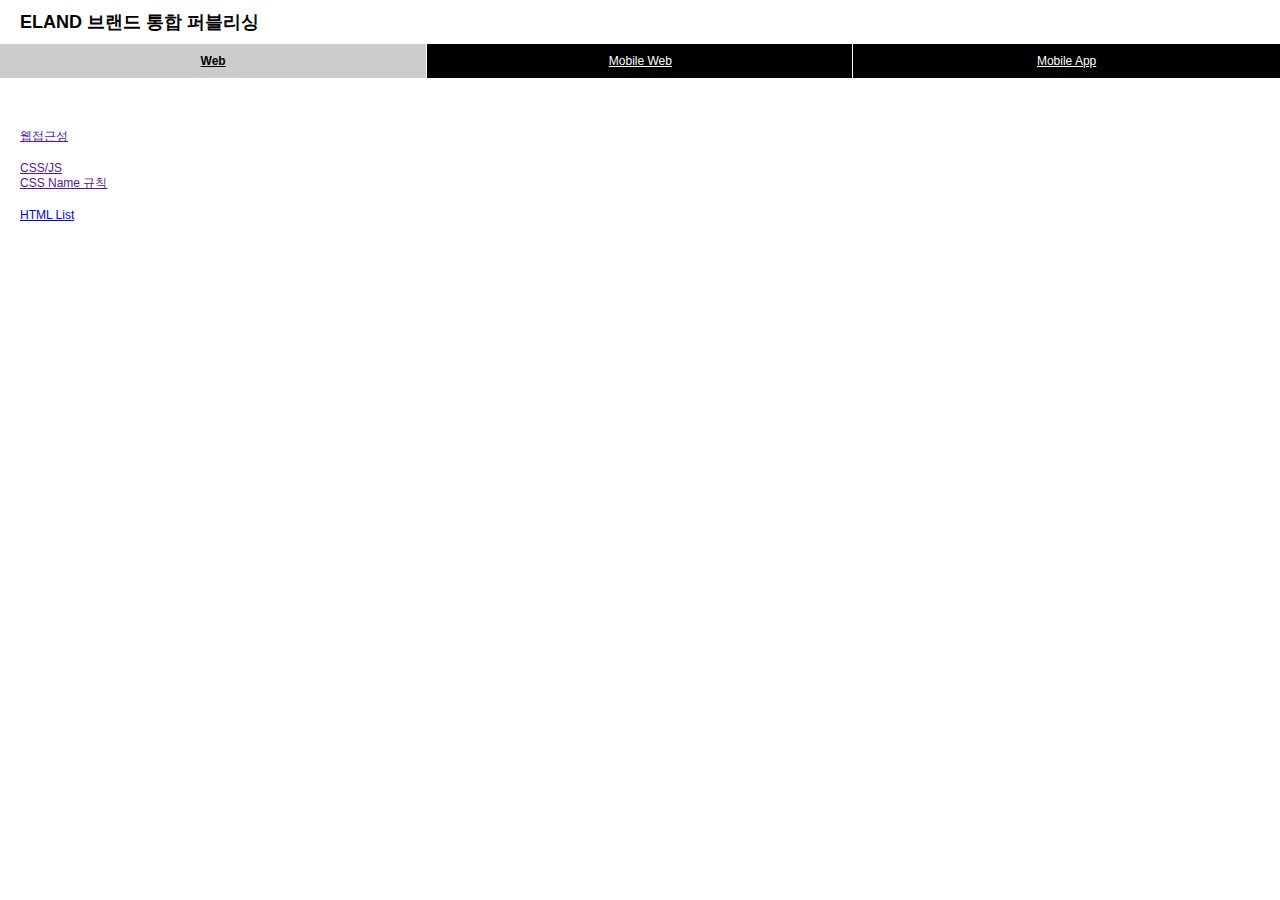
<file: maven_dual/eweb/ewebgui/target/ewebgui/pub/guide/index.html>
<!doctype html>
<html lang="en">
 <head>
  <meta charset="UTF-8">
  <meta name="Generator" content="EditPlus®">
  <meta name="Author" content="">
  <meta name="Keywords" content="">
  <meta name="Description" content="">
  <title>ELAND 퍼블리싱</title>
  <link href="css/guide.css" type="text/css" rel="stylesheet"/>
 </head>
 <body>
	<div id="wrap">
		<div class="header">
			<h1>ELAND 브랜드 통합 퍼블리싱</h1>
			<ul class="gnb">
				<li class="on"><a href="">Web</a></li>
				<li><a href="">Mobile Web</a></li>
				<li><a href="">Mobile App</a></li>
			</ul>
		</div>
		<div class="container">
			<div class="lnb lnb01">
				<ul>
					<li>
						<a href="">웹접근성</a>
						<ul>
							<li><a href=""></a></li>
							<li><a href=""></a></li>
						</ul>
					</li>
					<li>
						<a href="">CSS/JS</a>
						<ul>
							<li><a href="">CSS Name 규칙</a></li>
						</ul>
					</li>
					<li>
						<a href="web/list.html">HTML List</a>
					</li>
				</ul>
			</div>

			<div class="lnb lnb02" style="display:none;">
				<ul>
					<li>
						<a href="">웹접근성</a>
						<ul>
							<li><a href=""></a></li>
							<li><a href=""></a></li>
						</ul>
					</li>
					<li>
						<a href="">CSS/JS</a>
						<ul>
							<li><a href="">CSS Name 규칙</a></li>
						</ul>
					</li>
					<li>
						<a href="">HTML List</a>
					</li>
				</ul>
			</div>


			<div class="lnb lnb03" style="display:none;">
				<ul>
					<li>
						<a href="">웹접근성</a>
						<ul>
							<li><a href=""></a></li>
							<li><a href=""></a></li>
						</ul>
					</li>
					<li>
						<a href="">CSS/JS</a>
						<ul>
							<li><a href="">CSS Name 규칙</a></li>
						</ul>
					</li>
					<li>
						<a href="">HTML List</a>
					</li>
				</ul>
			</div>


			<div class="content">
			</div>
		</div>
	</div>
 </body>
</html>
</file>
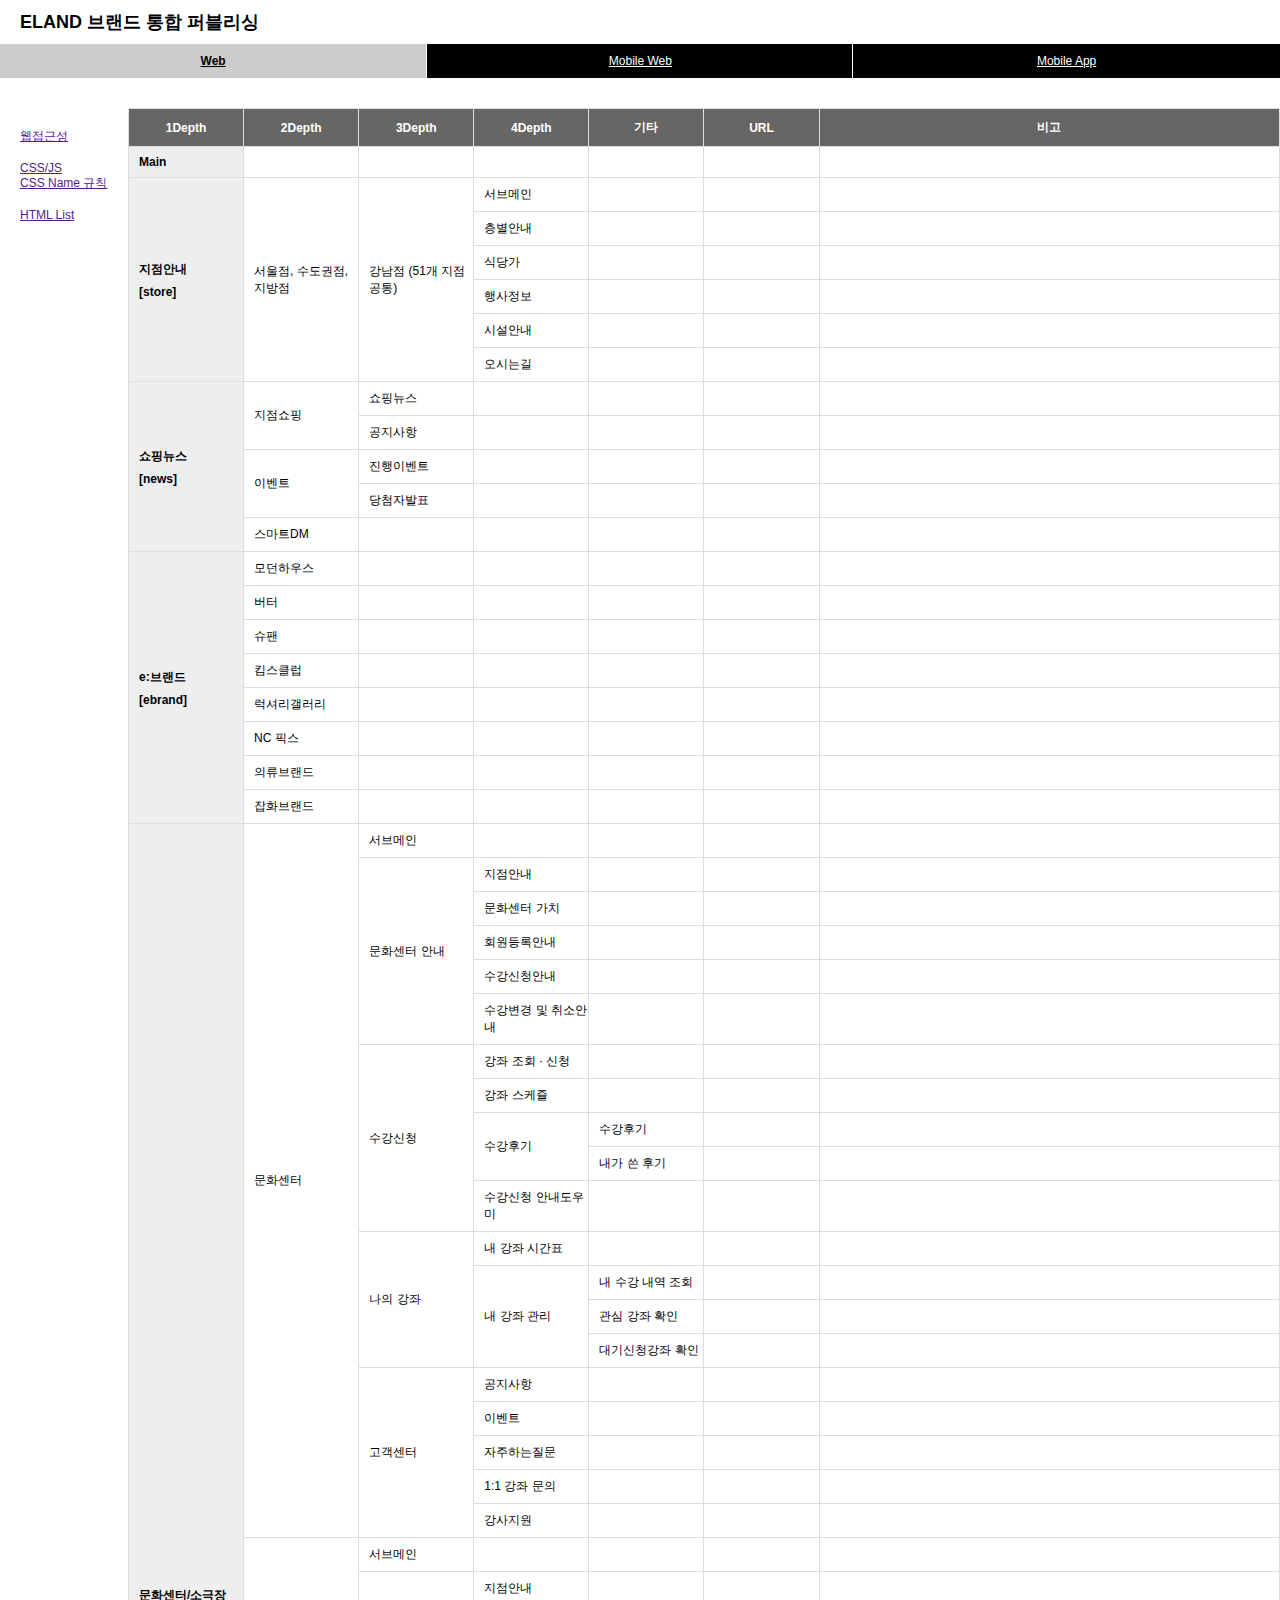
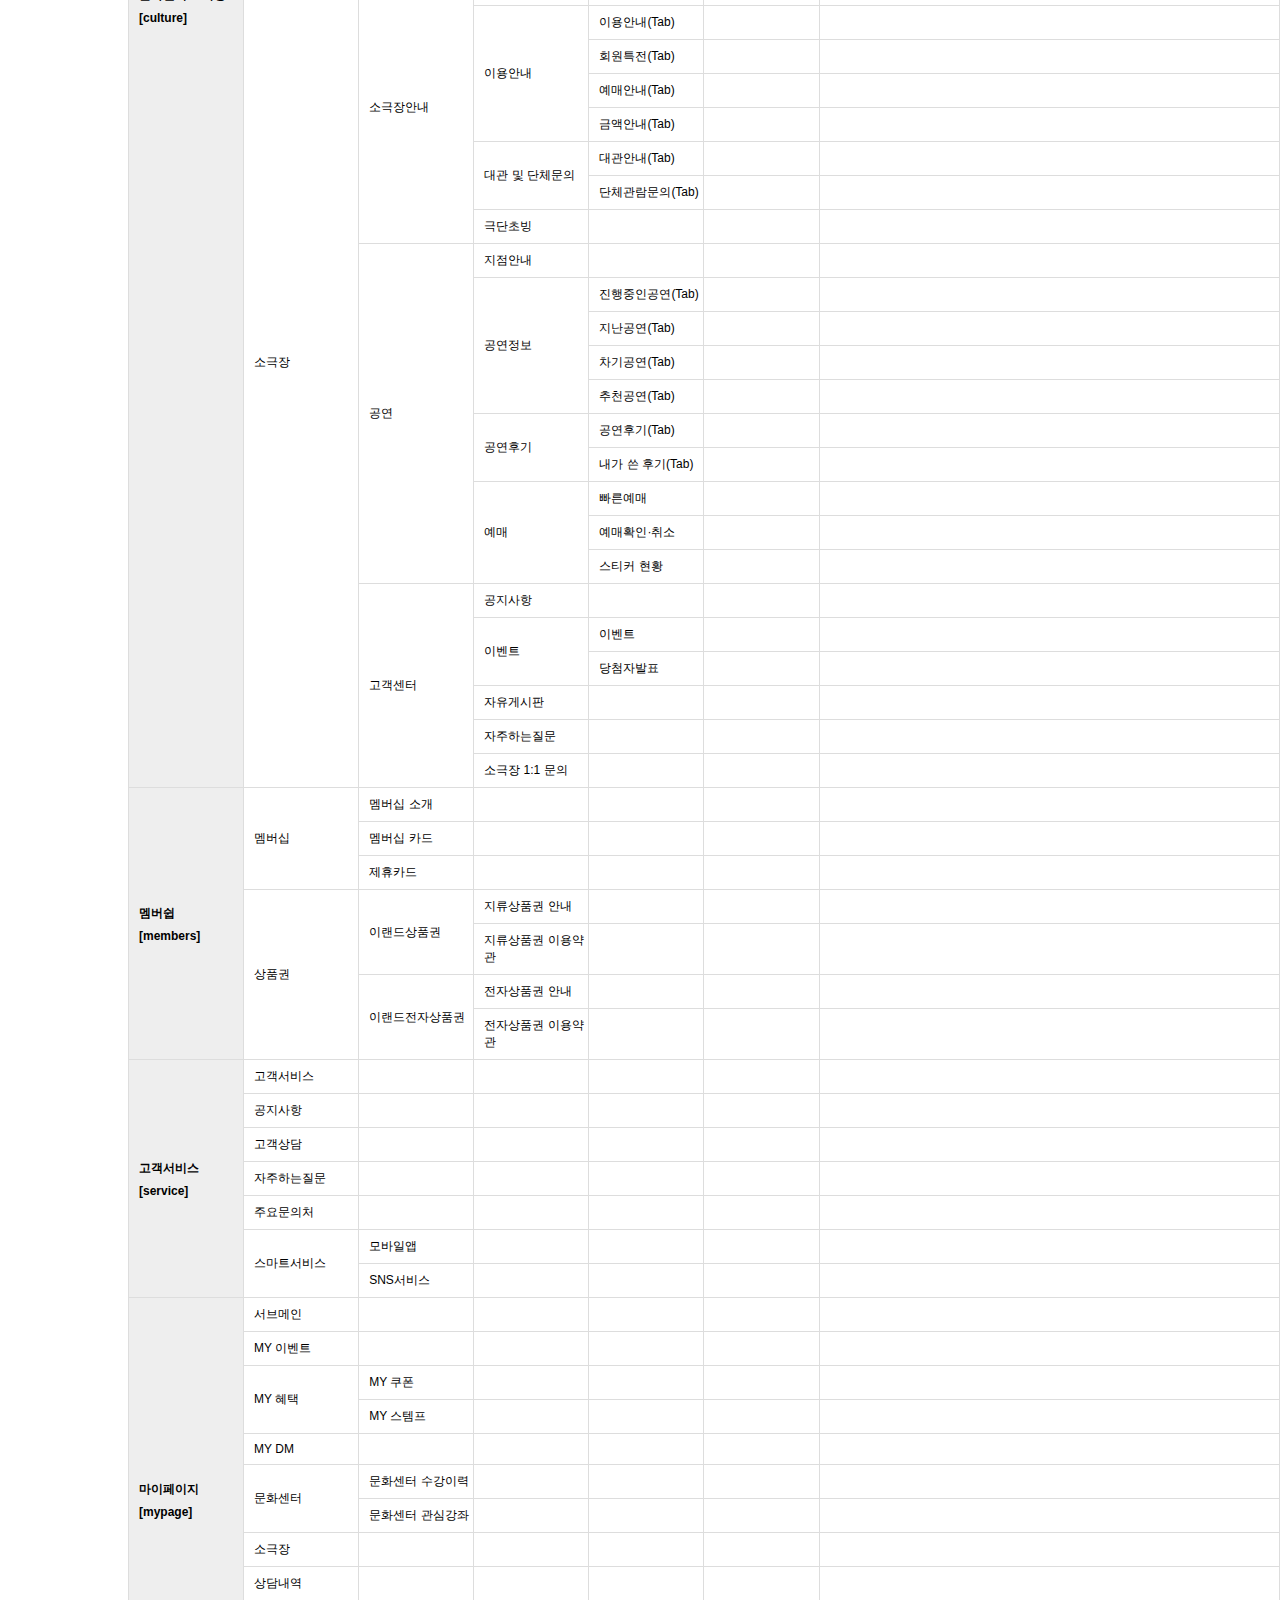
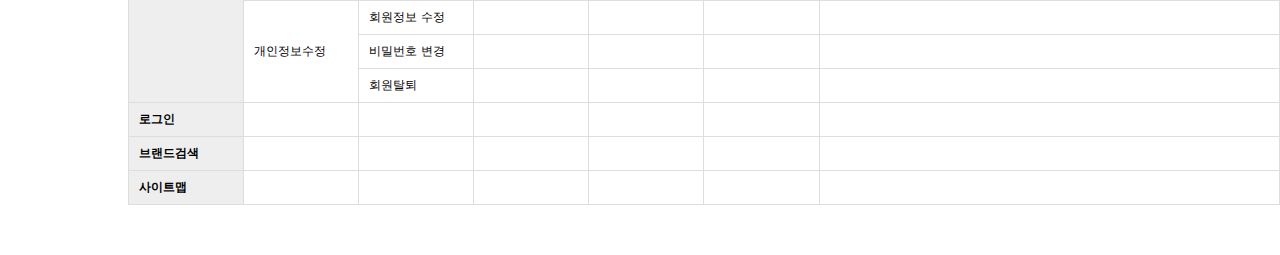
<file: maven_dual/eweb/ewebgui/target/ewebgui/pub/guide/web/list.html>
<!doctype html>
<html lang="en">
 <head>
  <meta charset="UTF-8">
  <meta name="Generator" content="EditPlus®">
  <meta name="Author" content="">
  <meta name="Keywords" content="">
  <meta name="Description" content="">
  <title>ELAND 퍼블리싱</title>
  <link href="../css/guide.css" type="text/css" rel="stylesheet"/>
 </head>
 <body>
	<div id="wrap">
		<div class="header">
			<h1>ELAND 브랜드 통합 퍼블리싱</h1>
			<ul class="gnb">
				<li class="on"><a href="">Web</a></li>
				<li><a href="">Mobile Web</a></li>
				<li><a href="">Mobile App</a></li>
			</ul>
		</div>
		<div class="container">
			<div class="lnb">
				<ul>
					<li>
						<a href="">웹접근성</a>
						<ul>
							<li><a href=""></a></li>
							<li><a href=""></a></li>
						</ul>
					</li>
					<li>
						<a href="">CSS/JS</a>
						<ul>
							<li><a href="">CSS Name 규칙</a></li>
						</ul>
					</li>
					<li>
						<a href="">HTML List</a>
					</li>
				</ul>
			</div>

			<div class="content">
				<table class="url_list">
					<colgroup>
						<col style="width:10%;" />
						<col style="width:10%;" />
						<col style="width:10%;" />
						<col style="width:10%;" />
						<col style="width:10%;" />
						<col style="width:10%;" />
						<col />
					</colgroup>
					<thead>
						<tr>
							<th>1Depth</th>
							<th>2Depth</th>
							<th>3Depth</th>
							<th>4Depth</th>
							<th>기타</th>
							<th>URL</th>
							<th>비고</th>
						</tr>
					</thead>
					<tbody>
						<tr>
							<td class="dep1">Main</td>
							<td></td>
							<td></td>
							<td></td>
							<td></td>
							<td></td>
							<td></td>
						</tr>
						<tr>
							<td rowspan="6" class="dep1">지점안내 <em>[store]</em> </td>
							<td rowspan="6">서울점, 수도권점, 지방점</td>
							<td rowspan="6">강남점 (51개 지점 공통)</td>
							<td>서브메인</td>
							<td></td>
							<td></td>
							<td></td>
						</tr>
						<tr>
							<td>층별안내</td>
							<td></td>
							<td></td>
							<td></td>
						</tr>
						<tr>
							<td>식당가</td>
							<td></td>
							<td></td>
							<td></td>
						</tr>
						<tr>
							<td>행사정보</td>
							<td></td>
							<td></td>
							<td></td>
						</tr>
						<tr>
							<td>시설안내</td>
							<td></td>
							<td></td>
							<td></td>
						</tr>
						<tr>
							<td>오시는길</td>
							<td></td>
							<td></td>
							<td></td>
						</tr>
						<tr>
							<td rowspan="5" class="dep1">쇼핑뉴스 <em>[news]</em></td>
							<td rowspan="2">지점쇼핑</td>
							<td>쇼핑뉴스</td>
							<td></td>
							<td></td>
							<td></td>
							<td></td>
						</tr>
						<tr>
							<td>공지사항</td>
							<td></td>
							<td></td>
							<td></td>
							<td></td>
						</tr>
						<tr>
							<td rowspan="2">이벤트</td>
							<td>진행이벤트</td>
							<td></td>
							<td></td>
							<td></td>
							<td></td>
						</tr>
						<tr>
							<td>당첨자발표</td>
							<td></td>
							<td></td>
							<td></td>
							<td></td>
						</tr>
						<tr>
							<td>스마트DM</td>
							<td></td>
							<td></td>
							<td></td>
							<td></td>
							<td></td>
				 		</tr>
						<tr>
							<td rowspan="8" class="dep1">e:브랜드 <em>[ebrand]</em></td>
							<td>모던하우스</td>
							<td></td>
							<td></td>
							<td></td>
							<td></td>
							<td></td>
						</tr>
						<tr>
							<td>버터</td>
							<td></td>
							<td></td>
							<td></td>
							<td></td>
							<td></td>
						</tr>
						<tr>
							<td>슈팬</td>
							<td></td>
							<td></td>
							<td></td>
							<td></td>
							<td></td>
						</tr>
						<tr>
							<td>킴스클럽</td>
							<td></td>
							<td></td>
							<td></td>
							<td></td>
							<td></td>
						</tr>
						<tr>
							<td>럭셔리갤러리</td>
							<td></td>
							<td></td>
							<td></td>
							<td></td>
							<td></td>
						</tr>
						<tr>
							<td>NC 픽스</td>
							<td></td>
							<td></td>
							<td></td>
							<td></td>
							<td></td>
						</tr>
						<tr>
							<td>의류브랜드</td>
							<td></td>
							<td></td>
							<td></td>
							<td></td>
							<td></td>
						</tr>
						<tr>
							<td>잡화브랜드</td>
							<td></td>
							<td></td>
							<td></td>
							<td></td>
							<td></td>
						</tr>
						<tr>
							<td rowspan="45" class="dep1">문화센터/소극장 <em>[culture]</em></td>
							<td rowspan="20">문화센터</td>
							<td>서브메인</td>
							<td></td>
							<td></td>
							<td></td>
							<td></td>
						</tr>
						<tr>
							<td rowspan="5">문화센터 안내</td>
							<td>지점안내</td>
							<td></td>
							<td></td>
							<td></td>
						</tr>
						<tr>
							<td>문화센터 가치</td>
							<td></td>
							<td></td>
							<td></td>
						</tr>
						<tr>
							<td>회원등록안내</td>
							<td></td>
							<td></td>
							<td></td>
						</tr>
						<tr>
							<td>수강신청안내</td>
							<td></td>
							<td></td>
							<td></td>
						</tr>
						<tr>
							<td>수강변경 및 취소안내</td>
							<td></td>
							<td></td>
							<td></td>
						</tr>
						<tr>
							<td rowspan="5">수강신청</td>
							<td>강좌 조회 · 신청</td>
							<td></td>
							<td></td>
							<td></td>
						</tr>
						<tr>
							<td>강좌 스케쥴</td>
							<td></td>
							<td></td>
							<td></td>
						</tr>
						<tr>
							<td rowspan="2">수강후기</td>
							<td>수강후기</td>
							<td></td>
							<td></td>
						</tr>
						<tr>
							<td>내가 쓴 후기</td>
							<td></td>
							<td></td>
						</tr>
						<tr>
							<td>수강신청 안내도우미</td>
							<td></td>
							<td></td>
							<td></td>
						</tr>
						<tr>
							<td rowspan="4">나의 강좌</td>
							<td>내 강좌 시간표</td>
							<td></td>
							<td></td>
							<td></td>
						</tr>
						<tr>
							<td rowspan="3">내 강좌 관리</td>
							<td>내 수강 내역 조회</td>
							<td></td>
							<td></td>
						</tr>
						<tr>
							<td>관심 강좌 확인</td>
							<td></td>
							<td></td>
						</tr>
						<tr>
							<td>대기신청강좌 확인</td>
							<td></td>
							<td></td>
						</tr>
						<tr>
							<td rowspan="5">고객센터</td>
							<td>공지사항</td>
							<td></td>
							<td></td>
							<td></td>
						</tr>
						<tr>
							<td>이벤트</td>
							<td></td>
							<td></td>
							<td></td>
						</tr>
						<tr>
							<td>자주하는질문</td>
							<td></td>
							<td></td>
							<td></td>
						</tr>
						<tr>
							<td>1:1 강좌 문의</td>
							<td></td>
							<td></td>
							<td></td>
						</tr>
						<tr>
							<td>강사지원</td>
							<td></td>
							<td></td>
							<td></td>
						</tr>
						<tr>
							<td rowspan="25">소극장</td>
							<td>서브메인</td>
							<td></td>
							<td></td>
							<td></td>
							<td></td>
						</tr>
						<tr>
							<td rowspan="8">소극장안내</td>
							<td>지점안내</td>
							<td></td>
							<td></td>
							<td></td>
						</tr>
						<tr>
							<td rowspan="4">이용안내</td>
							<td>이용안내(Tab)</td>
							<td></td>
							<td></td>
						</tr>
						<tr>
							<td>회원특전(Tab)</td>
							<td></td>
							<td></td>
						</tr>
						<tr>
							<td>예매안내(Tab)</td>
							<td></td>
							<td></td>
						</tr>
						<tr>
							<td>금액안내(Tab)</td>
							<td></td>
							<td></td>
						</tr>
						<tr>
							<td rowspan="2">대관 및 단체문의</td>
							<td>대관안내(Tab)</td>
							<td></td>
							<td></td>
						</tr>
						<tr>
							<td>단체관람문의(Tab)</td>
							<td></td>
							<td></td>
						</tr>
						<tr>
							<td>극단초빙</td>
							<td></td>
							<td></td>
							<td></td>
						</tr>

						<tr>
							<td rowspan="10">공연</td>
							<td>지점안내</td>
							<td></td>
							<td></td>
							<td></td>
						</tr>
						<tr>
							<td rowspan="4">공연정보</td>
							<td>진행중인공연(Tab)</td>
							<td></td>
							<td></td>
						</tr>
						<tr>
							<td>지난공연(Tab)</td>
							<td></td>
							<td></td>
						</tr>
						<tr>
							<td>차기공연(Tab)</td>
							<td></td>
							<td></td>
						</tr>
						<tr>
							<td>추천공연(Tab)</td>
							<td></td>
							<td></td>
						</tr>
						<tr>
							<td rowspan="2">공연후기</td>
							<td>공연후기(Tab)</td>
							<td></td>
							<td></td>
						</tr>
						<tr>
							<td>내가 쓴 후기(Tab)</td>
							<td></td>
							<td></td>
						</tr>

						<tr>
							<td rowspan="3">예매</td>
							<td>빠른예매</td>
							<td></td>
							<td></td>
						</tr>
						<tr>
							<td>예매확인·취소</td>
							<td></td>
							<td></td>
						</tr>
						<tr>
							<td>스티커 현황</td>
							<td></td>
							<td></td>
						</tr>
						<tr>
							<td rowspan="6">고객센터</td>
							<td>공지사항</td>
							<td></td>
							<td></td>
							<td></td>
						</tr>
						<tr>
							<td rowspan="2">이벤트</td>
							<td>이벤트</td>
							<td></td>
							<td></td>
						</tr>
						<tr>
							<td>당첨자발표</td>
							<td></td>
							<td></td>
						</tr>
						<tr>
							<td>자유게시판</td>
							<td></td>
							<td></td>
							<td></td>
						</tr>
						<tr>
							<td>자주하는질문</td>
							<td></td>
							<td></td>
							<td></td>
						</tr>
						<tr>
							<td>소극장 1:1 문의</td>
							<td></td>
							<td></td>
							<td></td>
						</tr>

						<tr>
							<td rowspan="7" class="dep1">멤버쉽 <em>[members]</em></td>
							<td rowspan="3">멤버십</td>
							<td>멤버십 소개 </td>
							<td></td>
							<td></td>
							<td></td>
							<td></td>
						</tr>
						<tr>
							<td>멤버십 카드 </td>
							<td></td>
							<td></td>
							<td></td>
							<td></td>
						</tr>
						<tr>
							<td>제휴카드 </td>
							<td></td>
							<td></td>
							<td></td>
							<td></td>
						</tr>
						<tr>
							<td rowspan="4">상품권</td>
							<td rowspan="2">이랜드상품권</td>
							<td>지류상품권 안내</td>
							<td></td>
							<td></td>
							<td></td>
						</tr>
						<tr>
							<td>지류상품권 이용약관</td>
							<td></td>
							<td></td>
							<td></td>
						</tr>
						<tr>
							<td rowspan="2">이랜드전자상품권</td>
							<td>전자상품권 안내</td>
							<td></td>
							<td></td>
							<td></td>
						</tr>
						<tr>
							<td>전자상품권 이용약관 </td>
							<td></td>
							<td></td>
							<td></td>
						</tr>
						<tr>
							<td rowspan="7" class="dep1">고객서비스 <em>[service]</em></td>
							<td>고객서비스 </td>
							<td></td>
							<td></td>
							<td></td>
							<td><a href="#"></a></td>
							<td></td>
						</tr>
						<tr>
							<td>공지사항</td>
							<td></td>
							<td></td>
							<td></td>
							<td><a href="#"></a></td>
							<td></td>
						</tr>
						<tr>
							<td>고객상담</td>
							<td></td>
							<td></td>
							<td></td>
							<td><a href="#"></a></td>
							<td></td>
						</tr>
						<tr>
							<td>자주하는질문</td>
							<td></td>
							<td></td>
							<td></td>
							<td><a href="#"></a></td>
							<td></td>
						</tr>
						<tr>
							<td>주요문의처</td>
							<td></td>
							<td></td>
							<td></td>
							<td><a href="#"></a></td>
							<td></td>
						</tr>
						<tr>
							<td rowspan="2">스마트서비스</td>
							<td>모바일앱</td>
							<td></td>
							<td></td>
							<td><a href="#"></a></td>
							<td></td>
						</tr>
						<tr>
							<td>SNS서비스 </td>
							<td></td>
							<td></td>
							<td><a href="#"></a></td>
							<td></td>
						</tr>
						<tr>
							<td rowspan="12" class="dep1">마이페이지 <em>[mypage]</em></td>
							<td>서브메인</td>
							<td></td>
							<td></td>
							<td></td>
							<td></td>
							<td></td>
						</tr>
						<tr>
							<td>MY 이벤트</td>
							<td></td>
							<td></td>
							<td></td>
							<td></td>
							<td></td>
						</tr>
						<tr>
							<td rowspan="2">MY 혜택</td>
							<td>MY 쿠폰</td>
							<td></td>
							<td></td>
							<td></td>
							<td></td>
						</tr>
						<tr>
							<td>MY 스템프</td>
							<td></td>
							<td></td>
							<td></td>
							<td></td>
						</tr>
						<tr>
							<td>MY DM</td>
							<td></td>
							<td></td>
							<td></td>
							<td></td>
							<td></td>
						</tr>
						<tr>
							<td rowspan="2">문화센터</td>
							<td>문화센터 수강이력</td>
							<td></td>
							<td></td>
							<td></td>
							<td></td>
						</tr>
						<tr>
							<td>문화센터 관심강좌</td>
							<td></td>
							<td></td>
							<td></td>
							<td></td>
						</tr>
						<tr>
							<td>소극장</td>
							<td></td>
							<td></td>
							<td></td>
							<td></td>
							<td></td>
						</tr>
						<tr>
							<td>상담내역</td>
							<td></td>
							<td></td>
							<td></td>
							<td></td>
							<td></td>
						</tr>
						<tr>
							<td rowspan="3">개인정보수정</td>
							<td>회원정보 수정</td>
							<td></td>
							<td></td>
							<td></td>
							<td></td>
						</tr>
						<tr>
							<td>비밀번호 변경</td>
							<td></td>
							<td></td>
							<td></td>
							<td></td>
						</tr>
						<tr>
							<td>회원탈퇴</td>
							<td></td>
							<td></td>
							<td></td>
							<td></td>
						</tr>
						<tr>
							<td class="dep1">로그인</td>
							<td></td>
							<td></td>
							<td></td>
							<td></td>
							<td></td>
							<td></td>
						</tr>
						<tr>
							<td class="dep1">브랜드검색</td>
							<td></td>
							<td></td>
							<td></td>
							<td></td>
							<td></td>
							<td></td>
						</tr>
						<tr>
							<td class="dep1">사이트맵</td>
							<td></td>
							<td></td>
							<td></td>
							<td></td>
							<td></td>
							<td></td>
						</tr>
					</tbody>
				</table>
			</div>
		</div>
	</div>
 </body>
</html>
</file>
<file: maven_dual/eweb/ewebgui/target/ewebgui/pub/guide/css/guide.css>
*, html, body {padding:0; margin:0; font-family:dotum, arial; font-size:12px;}
ul, ol, li {list-style:none; padding:0;}
#wrap {width:100%; padding:0; margin:0; overflow:hidden;}
#wrap .header {width:100%; padding:0; margin:0;}
#wrap .header h1 {padding:10px 20px; font-size:18px;}
.gnb {width:100%; overflow:hidden; background:#000;}
.gnb li {float:left; width:33.3%; text-align:center;}
.gnb li a {color:#fff; width:100%; display:block; padding:10px 0; border-left:1px solid #fff;}
.gnb li:first-child a {border-left:0;}
.gnb li:hover a, .gnb li.on a {background:#ccc; color:#000; font-weight:bold;}

em {font-style:normal;}

.container {overflow:hidden; padding:30px 0 0;}
.lnb {float:left; width:10%;}
.lnb > ul {padding:12px 20px;}
.lnb > ul > li {padding:8px 0;}
.content {float:right; width:90%; padding:0 0 50px;}

.url_list {width:100%; border-collapse:collapse; border-spacing:0; word-wrap:break-word; word-break:break-all; box-sizing:border-box; border:1px solid #ddd;}
.url_list th {background:#666; color:#fff; padding:10px 0; border-left:1px solid #ddd; border-bottom:1px solid #ddd;}
.url_list td {border-bottom:1px solid #ddd; border-left:1px solid #ddd; padding:8px 0 8px 10px; font-size:12px;}

.dep1 {background:#eee; font-weight:bold;}
.dep1 em {display:block; padding:7px 0 0;}
</file>
